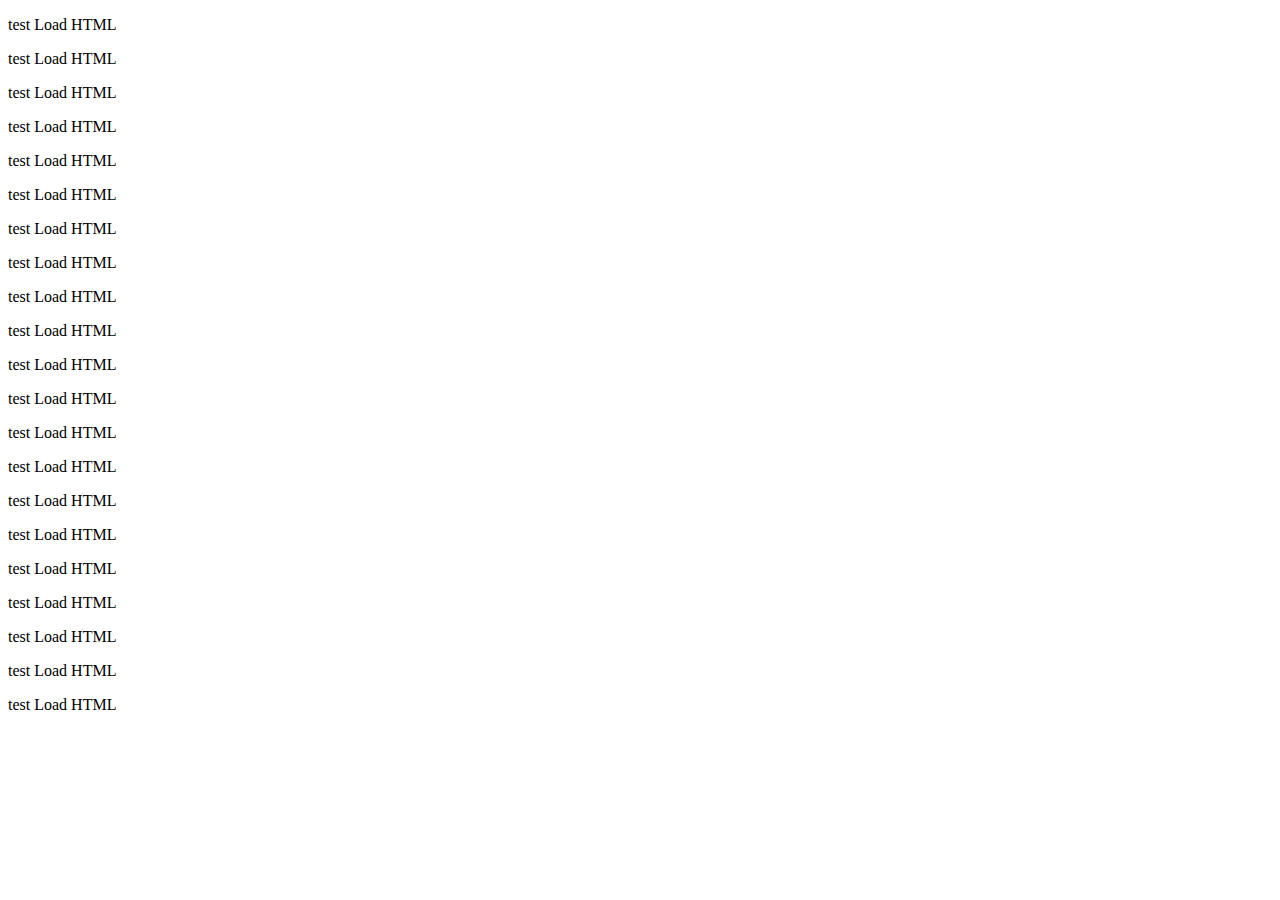
<file: load.html>
<!DOCTYPE html>
<html>
 <head>
  <meta http-equiv="Content-Type" content="text/html; charset=UTF8">
  <title>bubble</title>
 </head>
 <body>
    <p>test Load HTML</p>
    <p>test Load HTML</p>
    <p>test Load HTML</p>
    <p>test Load HTML</p>
    <p>test Load HTML</p>
    <p>test Load HTML</p>
    <p>test Load HTML</p>
    <p>test Load HTML</p>
    <p>test Load HTML</p>
    <p>test Load HTML</p>
    <p>test Load HTML</p>
    <p>test Load HTML</p>
    <p>test Load HTML</p>
    <p>test Load HTML</p>
    <p>test Load HTML</p>
    <p>test Load HTML</p>
    <p>test Load HTML</p>
    <p>test Load HTML</p>
    <p>test Load HTML</p>
    <p>test Load HTML</p>
    <p>test Load HTML</p>
 </body>
</html>
</file>
